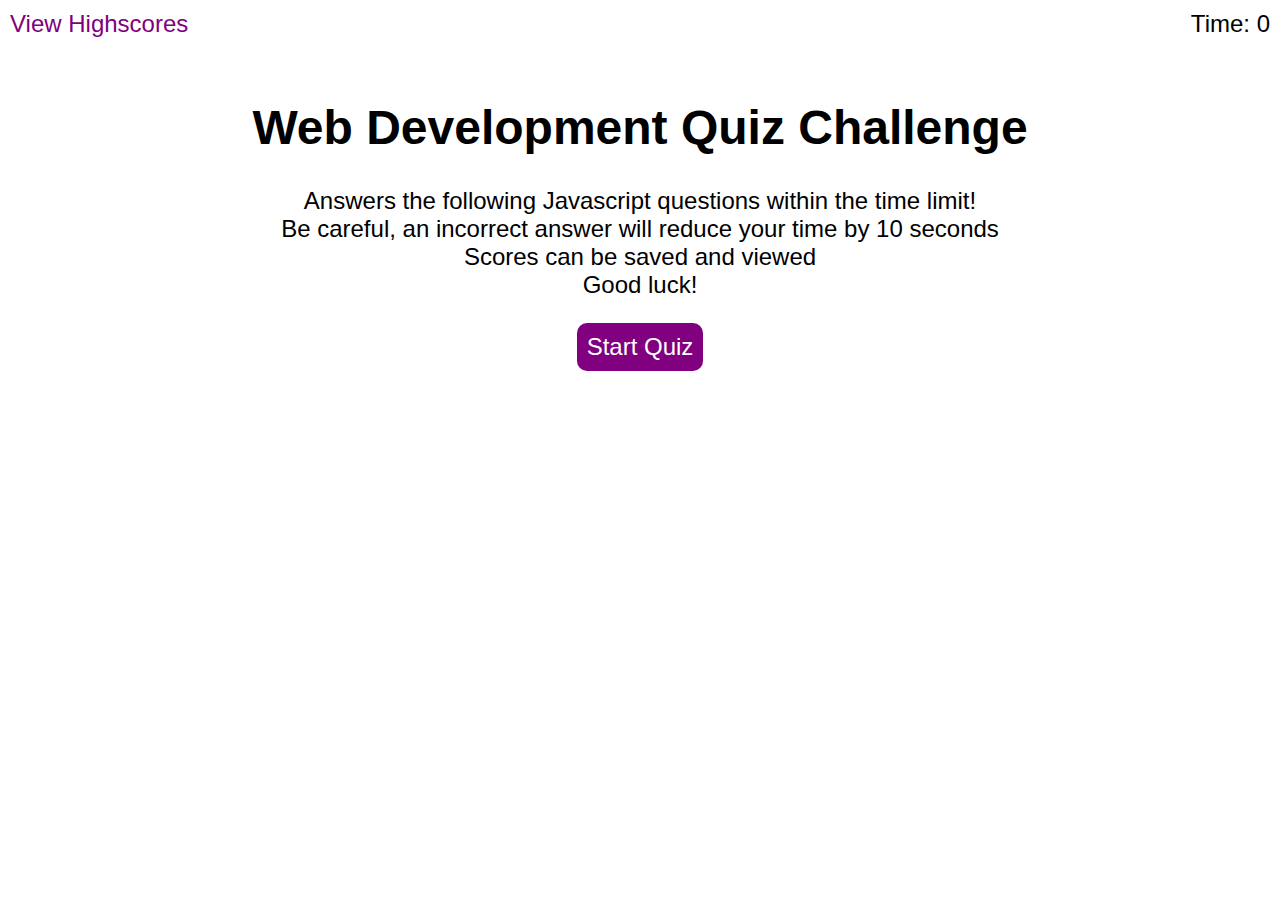
<file: index.html>
<!DOCTYPE html>
<html lang="en">
  <head>
    <meta charset="UTF-8"/>
    <meta name="viewport" content="width=device-width, initial-scale=1.0"/>
    <title>Web Development Coding Quiz</title>
    <link rel="stylesheet" href="./assets/styles.css"/>
  </head>

  <body>
    <div class="high-scores">
      <a href="./Highscores.html">View Highscores</a>
    </div>
      <div class="time-countdown">Time: 
        <span id="timer">0</span>
      </div>

    <div class="quiz-section">
      <div id="start-quiz" class="visible">
        <h1>Web Development Quiz Challenge</h1>
        <p>
          Answers the following Javascript questions within the time limit!<br/>
          Be careful, an incorrect answer will reduce your time by 10 seconds
          <br/>
          Scores can be saved and viewed <br/>
          Good luck!
        </p>
        <button id="start">Start Quiz</button>
      </div>
      <div id="questions" class="hide">
        <h2 id="question-title"></h2>
        <div id="answers" class="answers"></div>
      </div>

      <div id="score-screen" class="hide">
        <h2>Finished !!</h2>
        <p>Your final score is 
          <span id="final-score"></span>.
        </p>
        <p>
          Enter your initials:
          <input type="text" id="initials" maxlength="2"/>
          <button id="submit">Submit</button>
        </p>
      </div>

      <div id="quizfeedback" class="hide"></div>
    </div>
    <script src="assets/Questions.js"></script>
    <script src="assets/script.js"></script>
  </body>
</html>
</file>
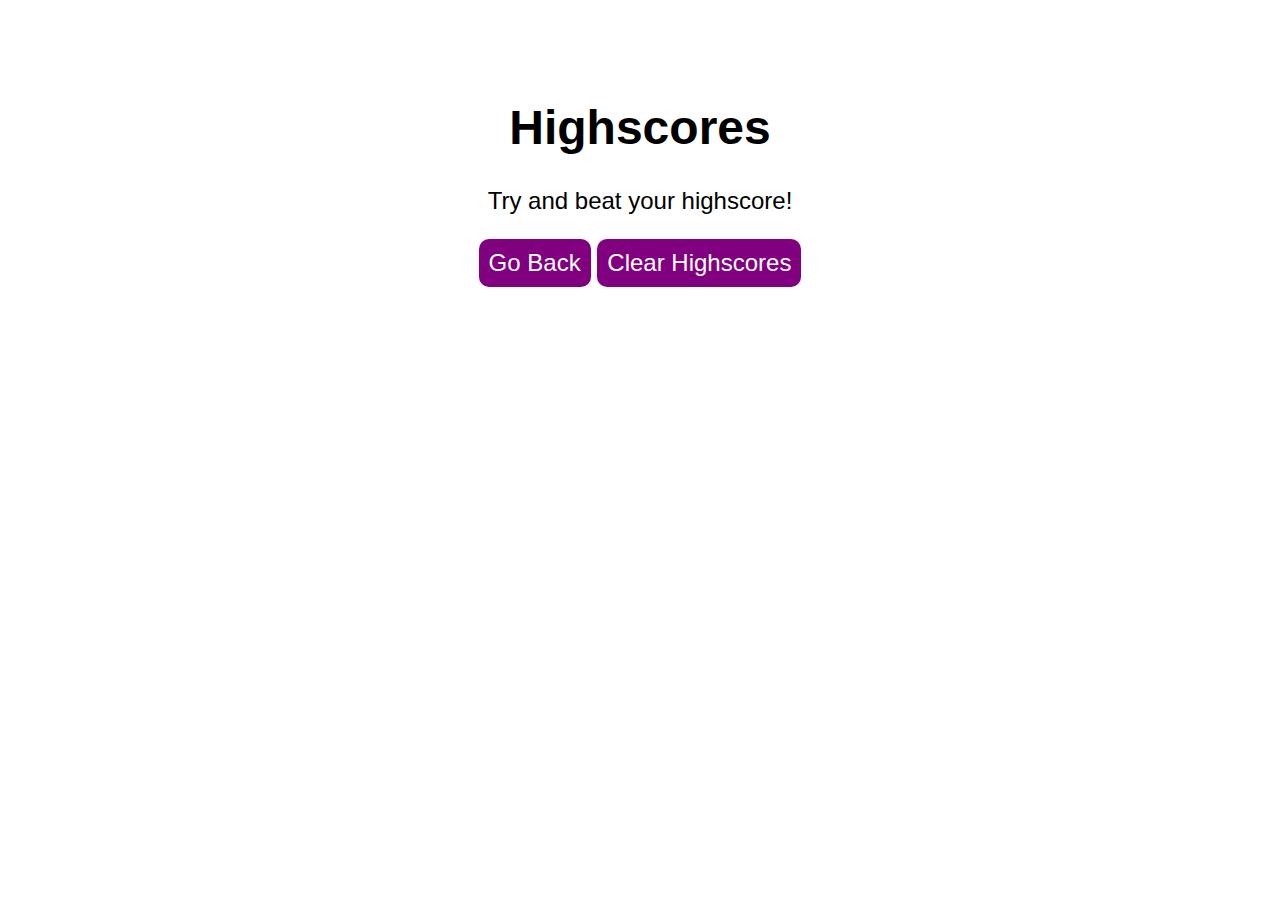
<file: Highscores.html>
<!DOCTYPE html>
<html lang="en">
<head>
    <meta charset="UTF-8">
    <meta name="viewport" content="width=device-width, initial-scale=1.0">
    <title>Highscores Page</title>
    <link rel="stylesheet" href="assets/styles.css">
</head>
<body>
    <div class="high-scores-section">
        <h1>Highscores</h1>
        <p>Try and beat your highscore!</p>
        <ul id="highscores"></ul>
        <a href="index.html"><button>Go Back</button></a>
        <button id="clear">Clear Highscores</button>
    </div>


    <script src="./Highscores.js"></script>
</body>
</html>
</file>
<file: assets/styles.css>
body {
  font-family: Arial;
  font-size: 150%;
  text-align: center;
}

.start {
  text-align: center;
}

.high-scores {
  position: absolute;
  top: 10px;
  left: 10px;
}

#quizfeedback {
  font-style: italic;
  font-size: 120%;
  text-align: left;
  padding-top: 10px;
  color: gray;
  border-top: 6px solid purple;
}

.time-countdown {
  position: absolute;
  top: 10px;
  right: 10px;
}

a {
  color: purple;
  text-decoration: none;
}

a:hover {
  color: black;
}

button {
  border: 0;
  cursor: pointer;
  font-size: 100%;
  border-radius: 10px; /*makes the button round */
  padding: 10px 10px; /*top and buttons padding */
  background-color: purple;
  color: white;
}

.quiz-section, .high-scores-section {
  text-align: center;
  max-width: 800px;
  margin: 100px auto 0 auto;

}

#answers {
  text-align: left;
}

#highscores li:nth-child(even) {
    background-color: rgb(173, 146, 199);
}


button:hover {
  background-color: black;
}

.choices button {
  display: block;
}

input[type="text"] {
  font-size: 150%;
}


li {
  padding: 10px;
  list-style: decimal inside none; /*removes decimals */
}

.quiz-section {
  margin-top: 100px;
}

.hide {
  display: none;
}
</file>
